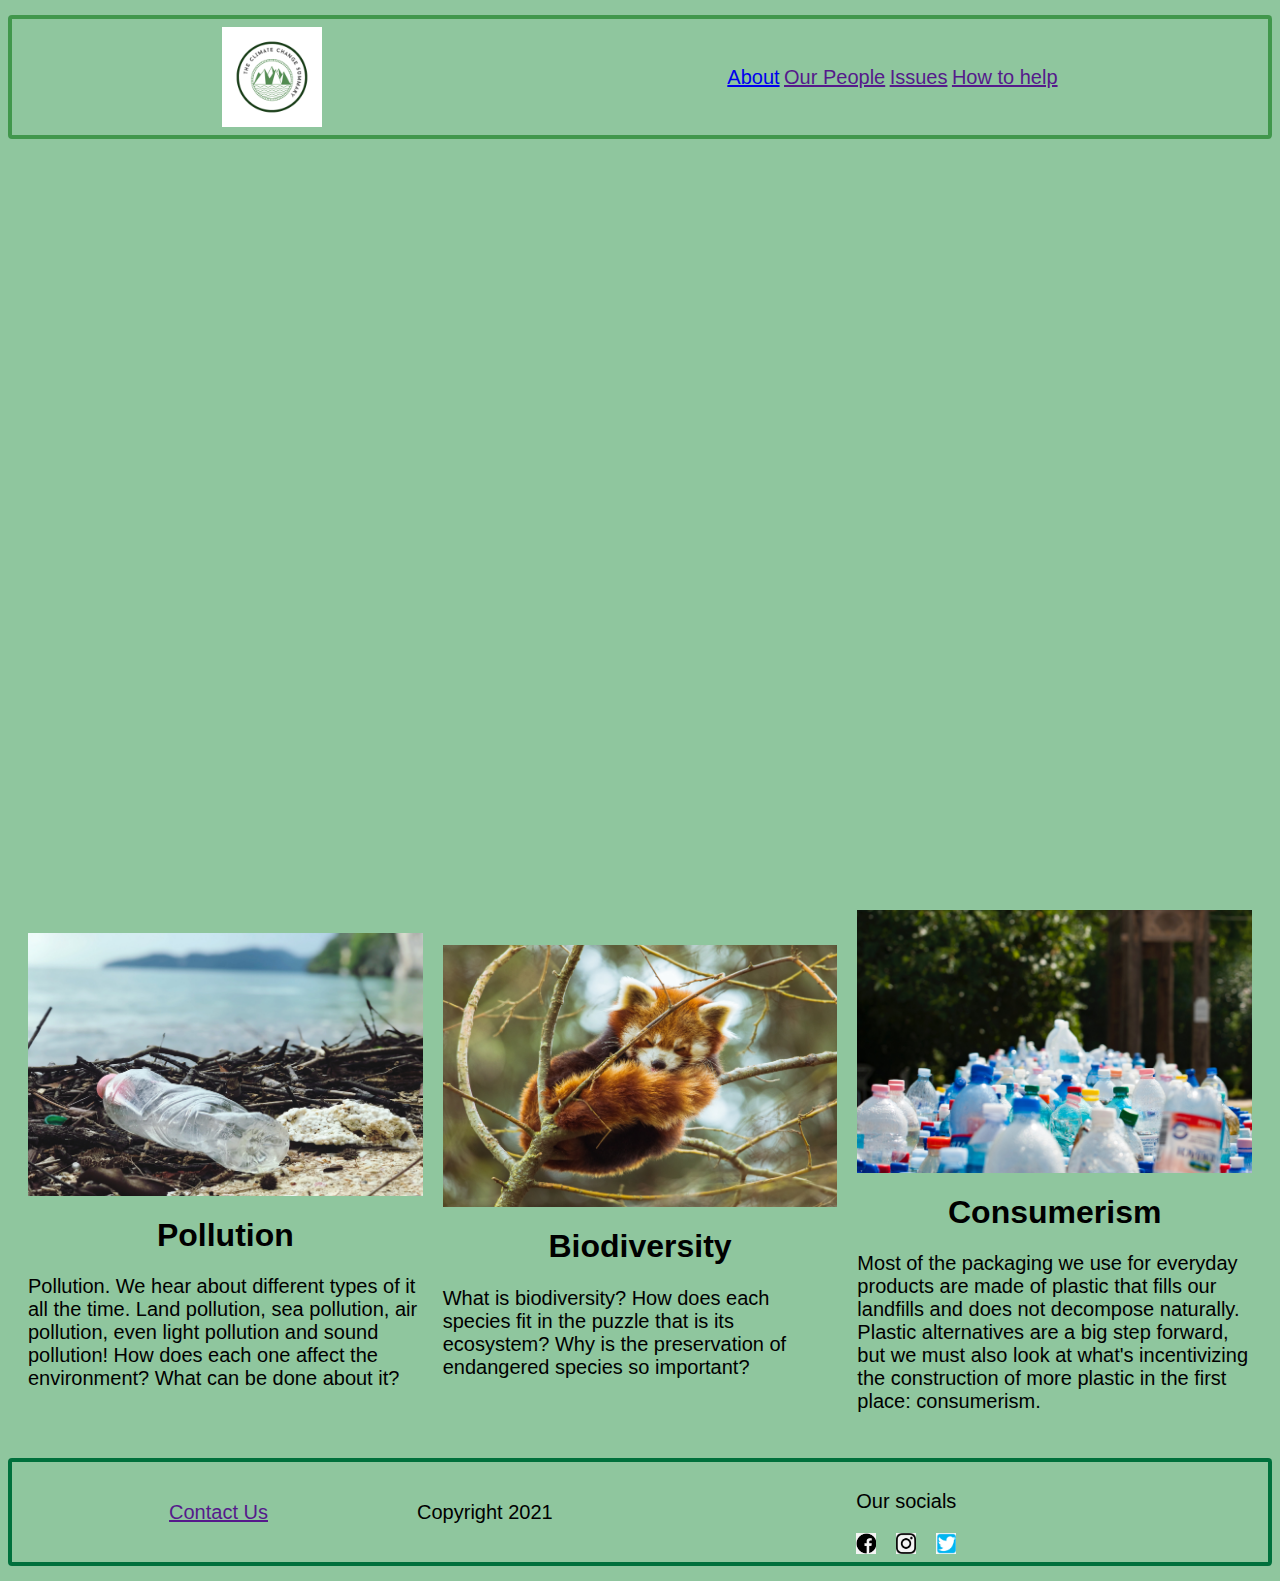
<file: index.html>
<html>
    <head>
        <link rel="stylesheet" href="css/stylesheet.css">
    </head>

    <body>
        <header>
            <div id="logo"><img src="images/logo.png"></div>
        <nav>
            <a href="about-us.html">About</a>
            <a href>Our People</a>
            <a href>Issues</a>
            <a href>How to help</a>
        </nav>    
        </header

        <section>
            <div id="topimage">
               <iframe src="https://www.youtube.com/embed/RzVvThhjAKw" title="YouTube video player" frameborder="0" allow="accelerometer; autoplay; clipboard-write; encrypted-media; gyroscope; picture-in-picture" allowfullscreen></iframe>
            </div>
        </section>
        
        <section>
            <div class="articles">
                <div class="content">
                    <div class="contentimage">
                        <img src="images/pollution.jpeg">
                    </div>
                    <h1>Pollution</h1>
                    <p>Pollution. We hear about different types of it all the time. Land pollution, sea pollution, air pollution, even light pollution and sound pollution! How does each one affect the environment? What can be done about it?</p>
                </div>

                <div class="content">
              <img src="images/red panda.jpeg">
                    <h1>Biodiversity</h1>
                    <p>What is biodiversity? How does each species fit in the puzzle that is its ecosystem? Why is the preservation of endangered species so important?</p>
                </div>

                <div class="content">
                   <img src="images/bottles.jpg">
                   <h1>Consumerism</h1>
                    <p>Most of the packaging we use for everyday products are made of plastic that fills our landfills and does not decompose naturally. Plastic alternatives are a big step forward, but we must also look at what's incentivizing the construction of more plastic in the first place: consumerism.</p>
                </div>

            </div>
        </section>

        <footer>
            <a href>Contact Us</a>
            <p>Copyright 2021</p>
            <div class="socials">
                <p>Our socials</p>
                <div class="icons">
                    <img class="social-icon" src="images/facebook.png">
                    <img class="social-icon"  src="images/instagram.png">
                    <img class="social-icon"  src="images/twitter.png">
                </div>
            </div>

        </footer>
    </body>
</html>
</file>
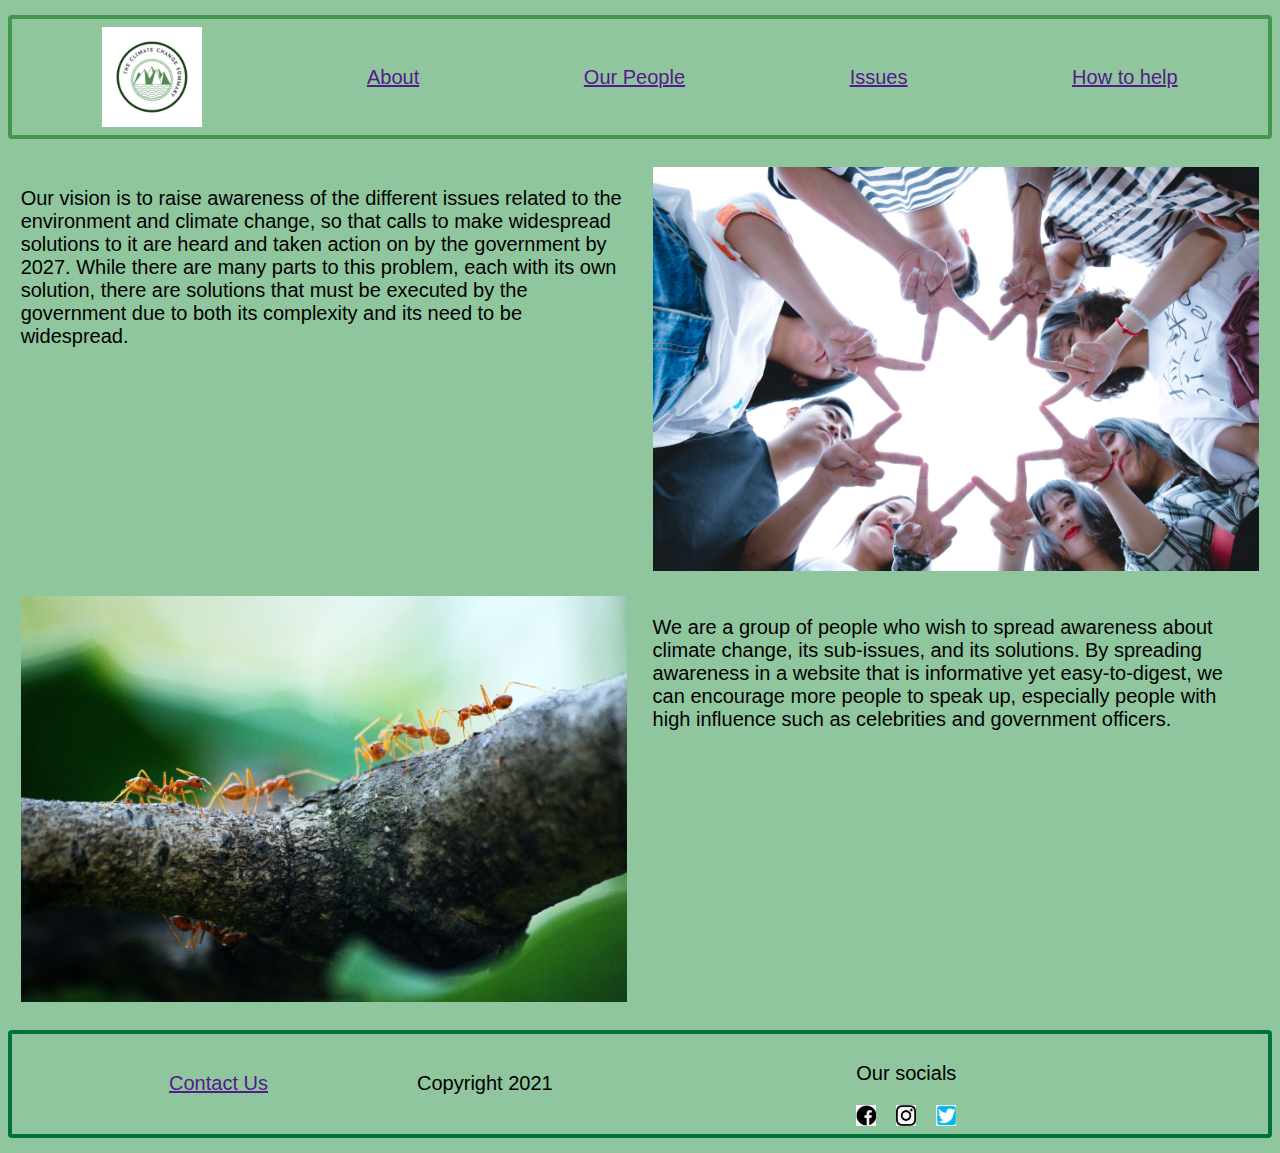
<file: about-us.html>
<html>
    <head>
        <link rel="stylesheet" href="css/stylesheet.css">
    </head>

    <body>
        <header>
            <div id="logo"><a href="index.html"><img src="images/logo.png"></a></div>
            <a href>About</a>
            <a href>Our People</a>
            <a href>Issues</a>
            <a href>How to help</a>
        </header>

        <article>
            <div class="main">
                <div class="about-text"><p>Our vision is to raise awareness of the different issues related to the environment and climate change, so that calls to make widespread solutions to it are heard and taken action on by the government by 2027. While there are many parts to this problem, each with its own solution, there are solutions that must be executed by the government due to both its complexity and its need to be widespread. </p></div>
                <div class="about-image"><img src="images/the people.jpg"></div>
                <div class="about-image"><img src="images/ants.jpg"></div>
                <div class="about-text"><p>We are a group of people who wish to spread awareness about climate change, its sub-issues, and its solutions. By spreading awareness in a website that is informative yet easy-to-digest, we can encourage more people to speak up, especially people with high influence such as celebrities and government officers.</p></div>
            </div>
        </article>



    
        <footer>
            <a href>Contact Us</a>
            <p>Copyright 2021</p>
            <div class="socials">
                <p>Our socials</p>
                <div class="icons">
                    <img class="social-icon" src="images/facebook.png">
                    <img class="social-icon"  src="images/instagram.png">
                    <img class="social-icon"  src="images/twitter.png">
                </div>
            </div>

        </footer>
    </body>
</html>
</file>
<file: css/stylesheet.css>
header, .articles{
    display: flex;
    justify-content:space-around;
    align-items: center;

}


body{
    font-family:Helvetica;
    background-color:#8FC69E;
}

p, a{
    font-size:20px;
}
header{
    border: 4px solid #41974C;
    margin: 15px auto;
    padding: 8px;
    width: auto;
    border-radius: 4px;
}



h1 {
    text-align: center;
}

#topimage {
    width: 100%;
    position:relative;
    padding-bottom: 56.25%;
    padding-top: 25px;
    height:0;
}


#logo {
    width: 100px;
    height: 100px;
}

.articles{
    margin: 10px;
}

.content{
    margin: 10px;
    width: 500px;
    
}


img{
    width: 100%;
    object-fit: cover;
}

iframe{
    width: 100%;
    height:100%;
    position:absolute;
    top:0;
    left:0;
}

footer{
    display: flex;
    justify-content: space-evenly;
    width:100%;
    align-items: center;
    border: 4px solid #00703c;
    margin: 15px auto;
    padding: 8px;
    width: auto;
    border-radius: 4px;
}



.socials{
    display:flex;
    justify-content: space-evenly;
    flex-direction: column;
    align-items: center;
    width:33%;
}

.icons{
    display:flex;
    justify-content: space-between;
    width:auto;
}

.social-icon{
    width:20px;
    margin:0 10px;
}

.main{
    display:flex;
    flex-wrap: wrap;
}


.about-image, .about-text{
    width:48%;
    margin:1%;
}
</file>
